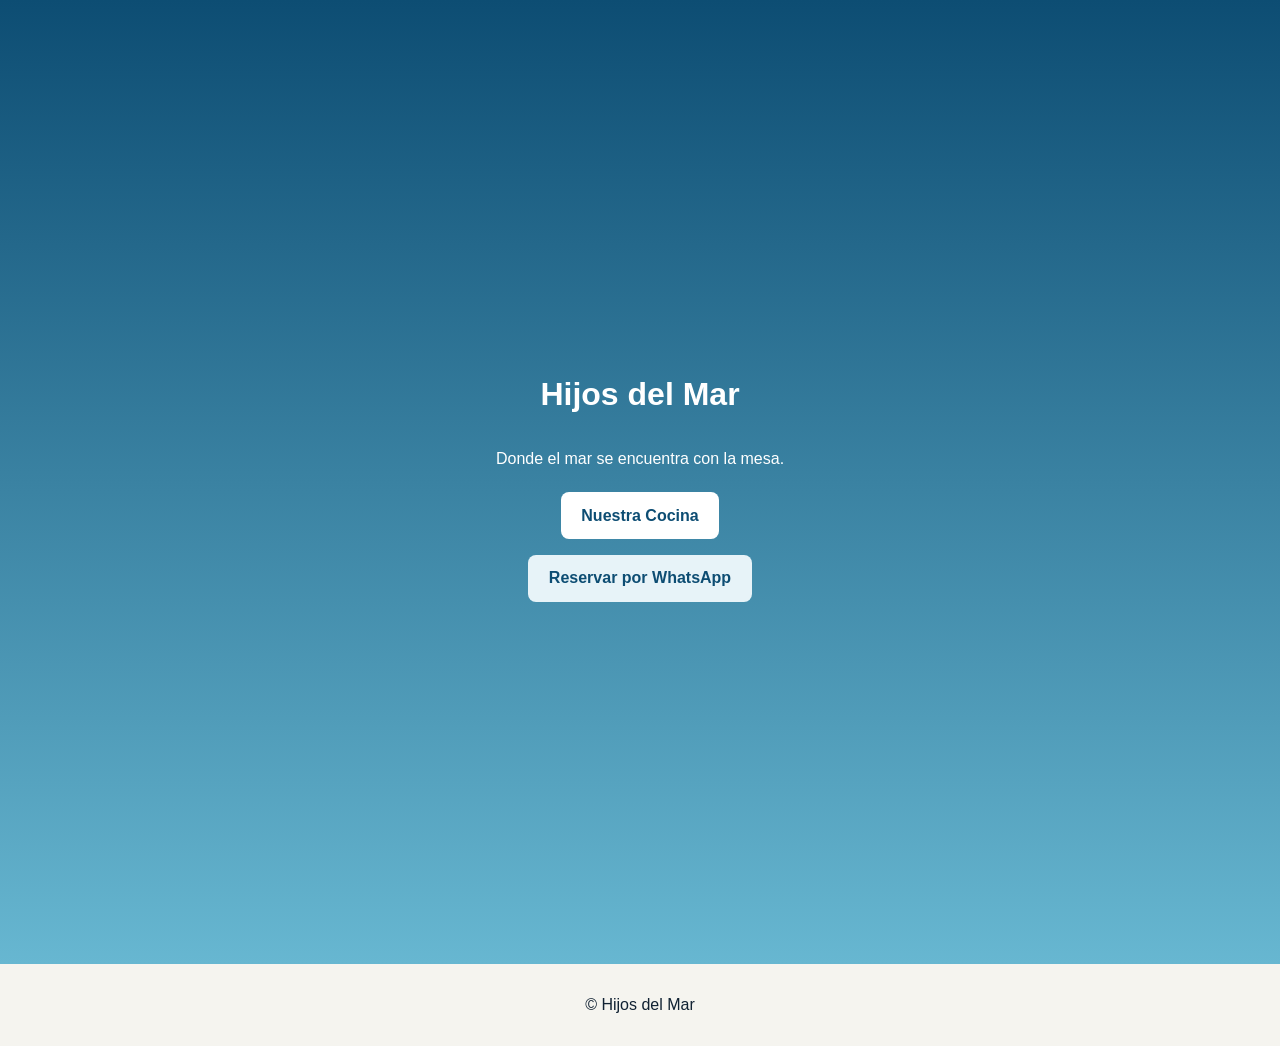
<file: index.html>
<!DOCTYPE html>
<html lang="es">
<head>
<meta charset="UTF-8">
<meta name="viewport" content="width=device-width,initial-scale=1">
<title>Hijos del Mar</title>
<link rel="stylesheet" href="styles.css">
</head>
<body>
<header class="hero">
<h1>Hijos del Mar</h1>
<p>Donde el mar se encuentra con la mesa.</p>
<a class="btn" href="carta.html">Nuestra Cocina</a>
<a class="btn secondary" href="https://wa.me/">Reservar por WhatsApp</a>
</header>
<footer>© Hijos del Mar</footer>
</body>
</html>
</file>
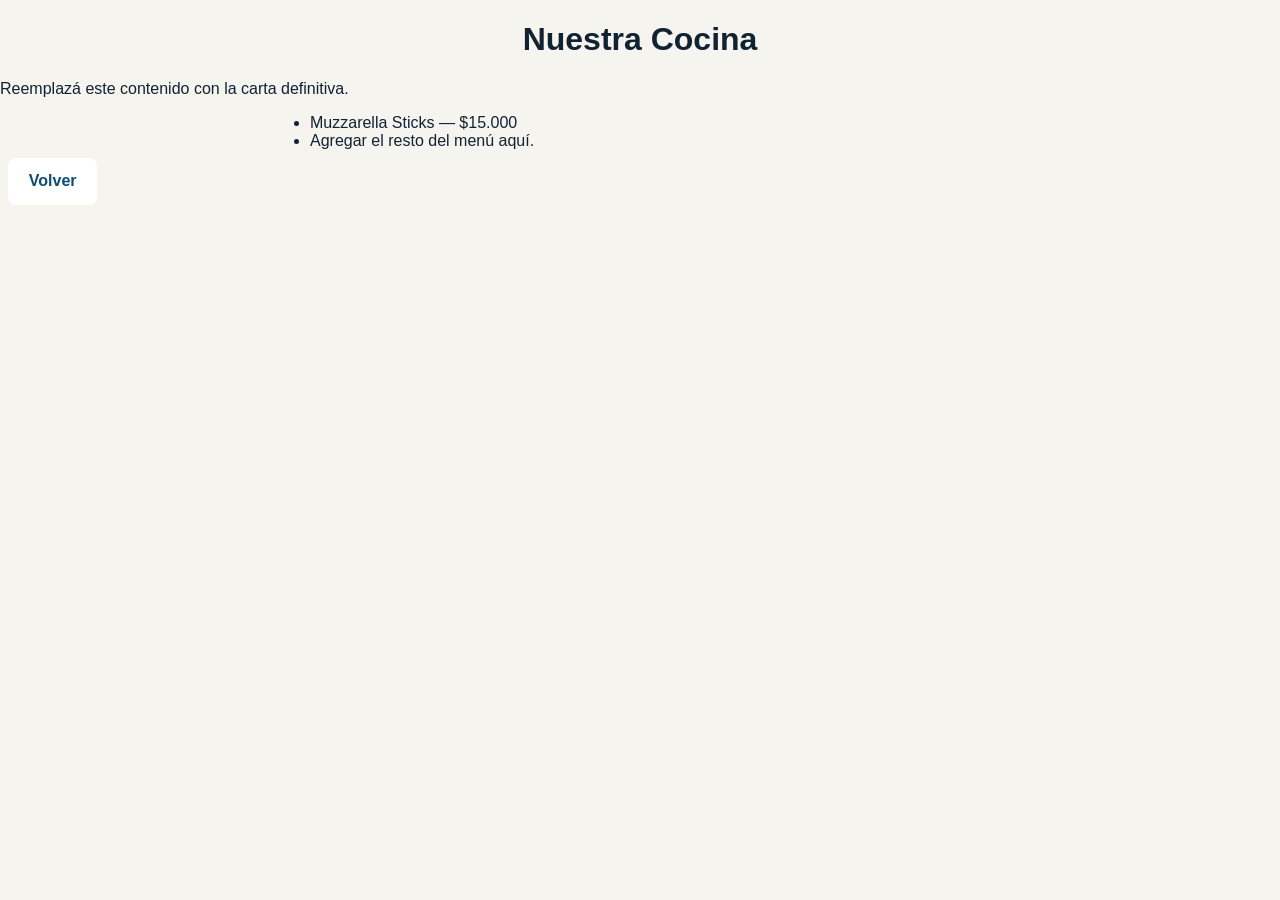
<file: carta.html>
<!DOCTYPE html><html lang="es"><head><meta charset="UTF-8"><meta name="viewport" content="width=device-width,initial-scale=1"><title>Nuestra Cocina</title><link rel="stylesheet" href="styles.css"></head><body><h1>Nuestra Cocina</h1><p>Reemplazá este contenido con la carta definitiva.</p><ul><li>Muzzarella Sticks — $15.000</li><li>Agregar el resto del menú aquí.</li></ul><a class="btn" href="index.html">Volver</a></body></html>
</file>
<file: styles.css>
body{margin:0;font-family:Arial,sans-serif;background:#f5f4ef;color:#123}
.hero{min-height:100vh;display:flex;flex-direction:column;justify-content:center;align-items:center;background:linear-gradient(#0d4d73,#67b7d1);color:white;text-align:center;padding:2rem}
.btn{display:inline-block;margin:.5rem;padding:.9rem 1.3rem;background:#fff;color:#0d4d73;text-decoration:none;border-radius:8px;font-weight:bold}
.secondary{background:#e7f3f8}
h1{text-align:center}
ul{max-width:700px;margin:auto}
footer{text-align:center;padding:2rem}
</file>
